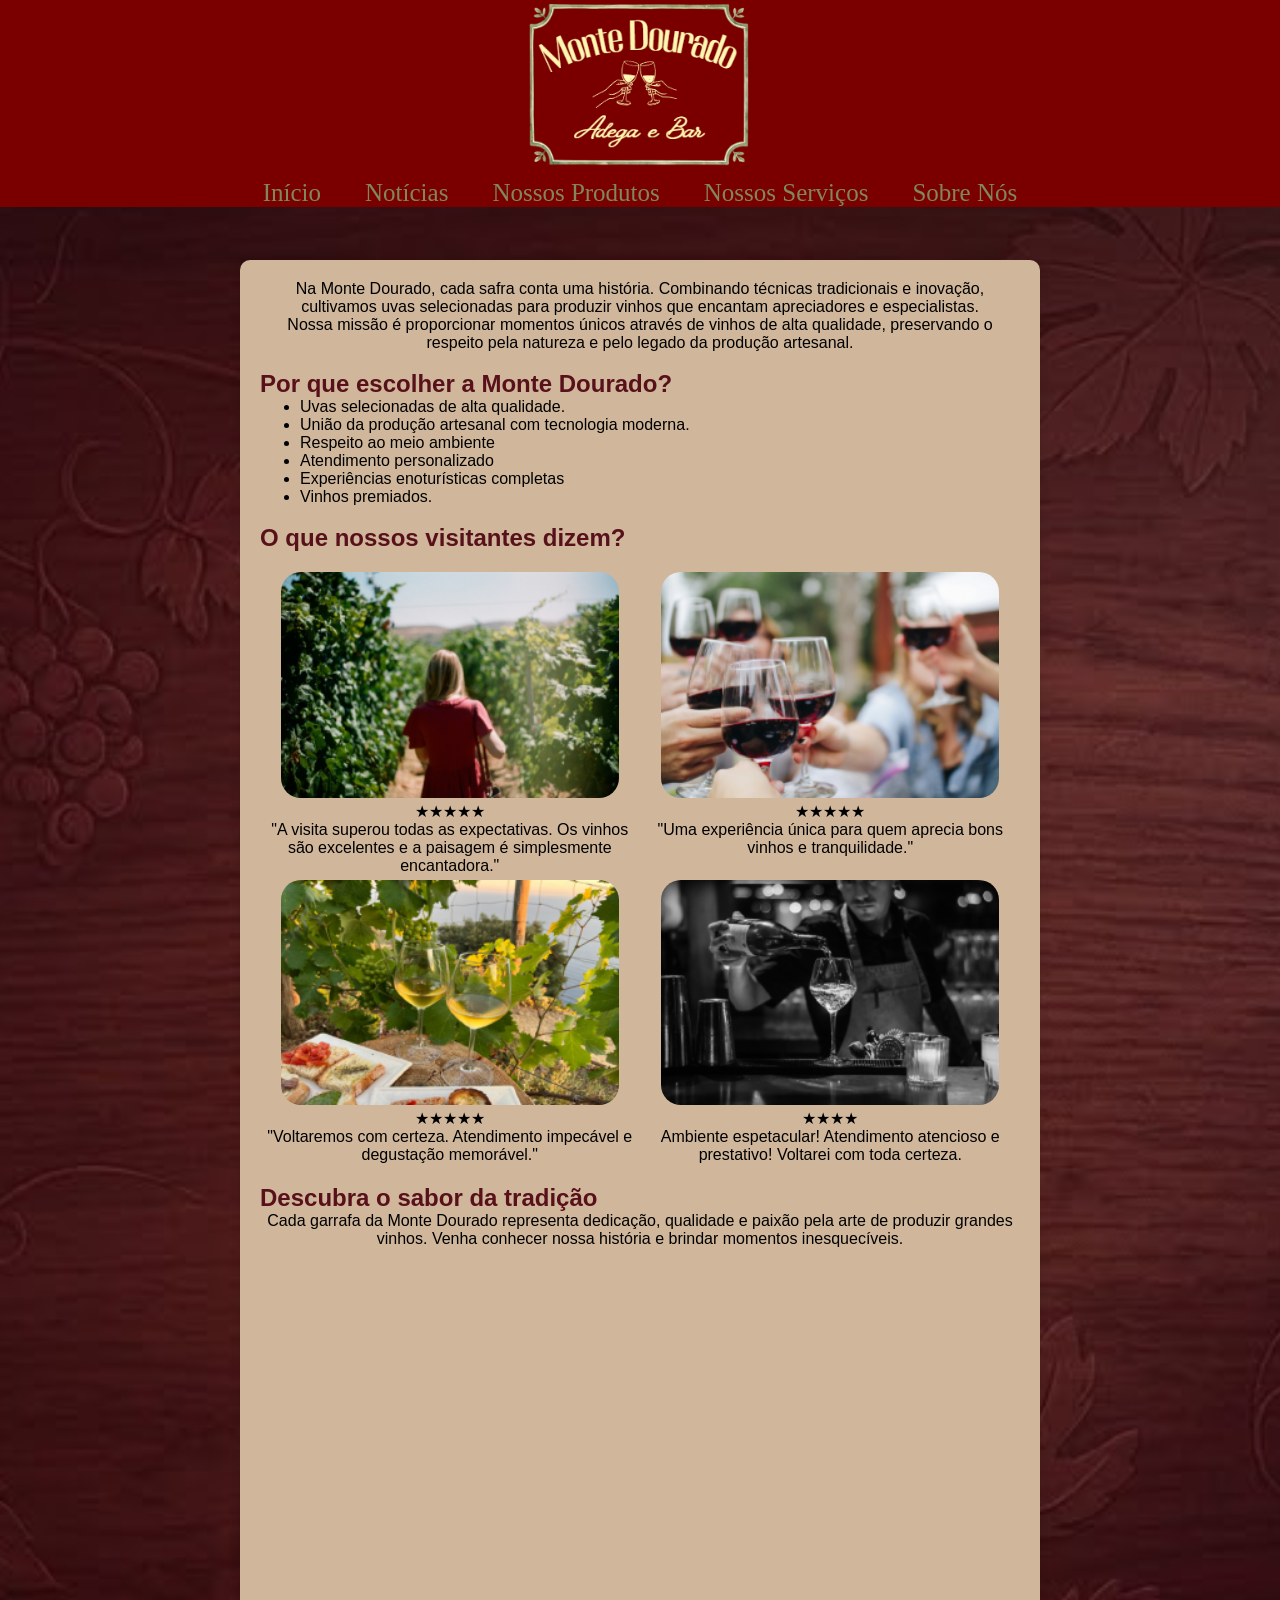
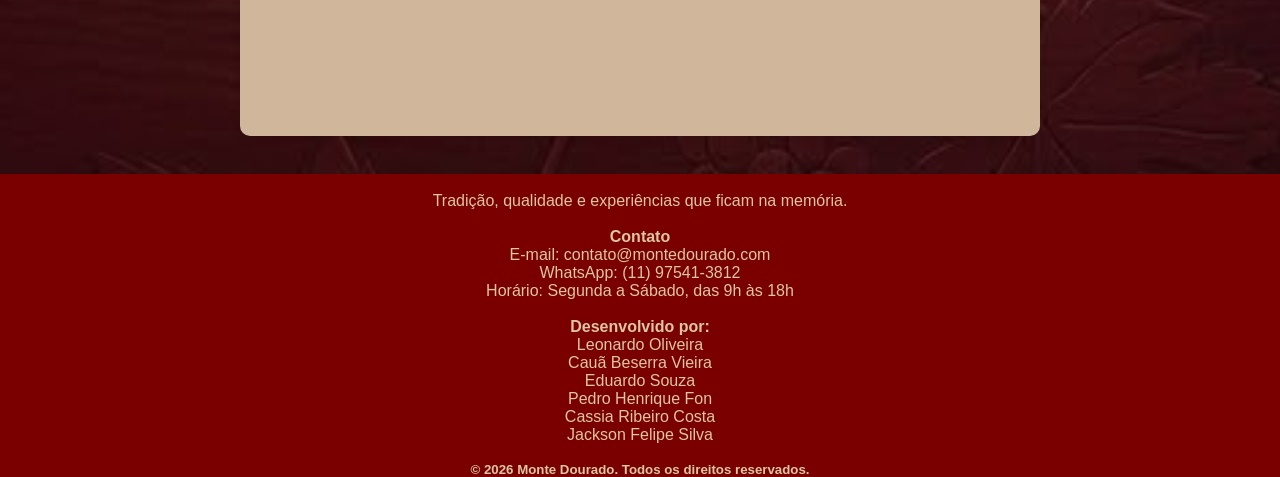
<file: index.html>
<!-- Cassia -->
<!DOCTYPE html>
<html lang="pt-br">
<head>
    <meta charset="UTF-8">
    <meta name="viewport" content="width=device-width, initial-scale=1.0">
    <link rel="stylesheet" href="CSS/style.css">
</head>
<header>
    <figure>
        <img id="imagem-topo" src="Img/logo.png" alt="Logo da Adega">
    </figure>
    <nav>
        <a href="index.html">Início</a>
        <a href="noticias.html">Notícias</a>
        <a href="produtos.html">Nossos Produtos</a>
        <a href="servicos.html">Nossos Serviços</a>
        <a href="portifolio.html">Sobre Nós</a>
    </nav>
    <h2 id="saudacao"></h2>
</header>
<body>
    <script>
   alert("Bem-vindo ao site da Monte Dourado! Explore nossas notícias, produtos, serviços e conheça nossa equipe.");
   let nome = prompt("Qual é o seu nome?");
    if (nome) {
        document.getElementById("saudacao").textContent = "Olá, " + nome + "!";
    }
   confirm("Você deseja receber atualizações sobre nossos vinhos e eventos?"); 
   </script>
</body>
<br>
<div class="container">
    <p>Na Monte Dourado, cada safra conta uma história. Combinando técnicas tradicionais e inovação, cultivamos uvas selecionadas para produzir vinhos que encantam apreciadores e especialistas.</p>
    <p>Nossa missão é proporcionar momentos únicos através de vinhos de alta qualidade, preservando o respeito pela natureza e pelo legado da produção artesanal.</p>
    <br>
    <h2>Por que escolher a Monte Dourado?</h2>
    <ul>
        <li>Uvas selecionadas de alta qualidade.</li>
        <li>União da produção artesanal com tecnologia moderna.</li>
        <li>Respeito ao meio ambiente</li>
        <li>Atendimento personalizado</li>
        <li>Experiências enoturísticas completas</li>
        <li>Vinhos premiados.</li>
    </ul>
    <br>
    <section class="conteudo" id="grid-conteudo">
         <h2>O que nossos visitantes dizem?</h2>
         <br>
        <div class="grid">
            <div><figure>
                <img class="imagens-site"src="Img/av1.png" alt="Avaliação">
                <figcaption>★★★★★</figcaption>
                <p>"A visita superou todas as expectativas. Os vinhos são excelentes e a paisagem é simplesmente encantadora."</p>
                </figure>
            </div>
            <div><figure>
                <img class="imagens-site" src="Img/av2.png" alt="Avaliação">
                <figcaption>★★★★★</figcaption>
                <p>"Uma experiência única para quem aprecia bons vinhos e tranquilidade."</p>
                </figure>
            </div>
            <div><figure>
                <img class="imagens-site" src="Img/av3.png" alt="Avaliação">
                <figcaption>★★★★★</figcaption>
                <p>"Voltaremos com certeza. Atendimento impecável e degustação memorável."</p>
                </figure>
            </div>
            <div><figure>
                <img  class="imagens-site" src="Img/av4..png" alt="">
                <figcaption>★★★★</figcaption>
                <p>Ambiente espetacular! Atendimento atencioso e prestativo! Voltarei com toda certeza.</p>
            </figure>
        </div>
        </div>
    </section>
    <br>
    <h2>Descubra o sabor da tradição</h2>
    <p>Cada garrafa da Monte Dourado representa dedicação, qualidade e paixão pela arte de produzir grandes vinhos. Venha conhecer nossa história e brindar momentos inesquecíveis.</p>
    <iframe  src="https://www.google.com/maps/embed?pb=!1m18!1m12!1m3!1d58526.89052923993!2d-47.17387270852535!3d-23.534996304477232!2m3!1f0!2f0!3f0!3m2!1i1024!2i768!4f13.1!3m3!1m2!1s0x94cf0d39795ab455%3A0x2b1f6f48ca97e6a6!2sTerra%20do%20Vinho!5e0!3m2!1sen!2sbr!4v1790915895243!5m2!1sen!2sbr" width="600" height="450" style="border:0;" allowfullscreen="" loading="lazy" referrerpolicy="strict-origin-when-cross-origin"></iframe>
    <br>
</div>
<br>
<body>
    <footer>
    <br>
    <p>Tradição, qualidade e experiências que ficam na memória.</p>
     <br>   
    <h4 id="roda">Contato</h4>

    <p>E-mail: contato@montedourado.com</p>
    <p>WhatsApp: (11) 97541-3812</p>
    <p>Horário: Segunda a Sábado, das 9h às 18h</p>
    <br>

    <h4 id="roda">Desenvolvido por:</h4>

    <p>Leonardo Oliveira</p>
    <p>Cauã Beserra Vieira</p>
    <p>Eduardo Souza</p>
    <p>Pedro Henrique Fon</p>
    <p>Cassia Ribeiro Costa</p>
    <p>Jackson Felipe Silva</p>
    <br>
    <h5>© 2026 Monte Dourado. Todos os direitos reservados.</h5>
</footer>
</body>
</html>
</file>
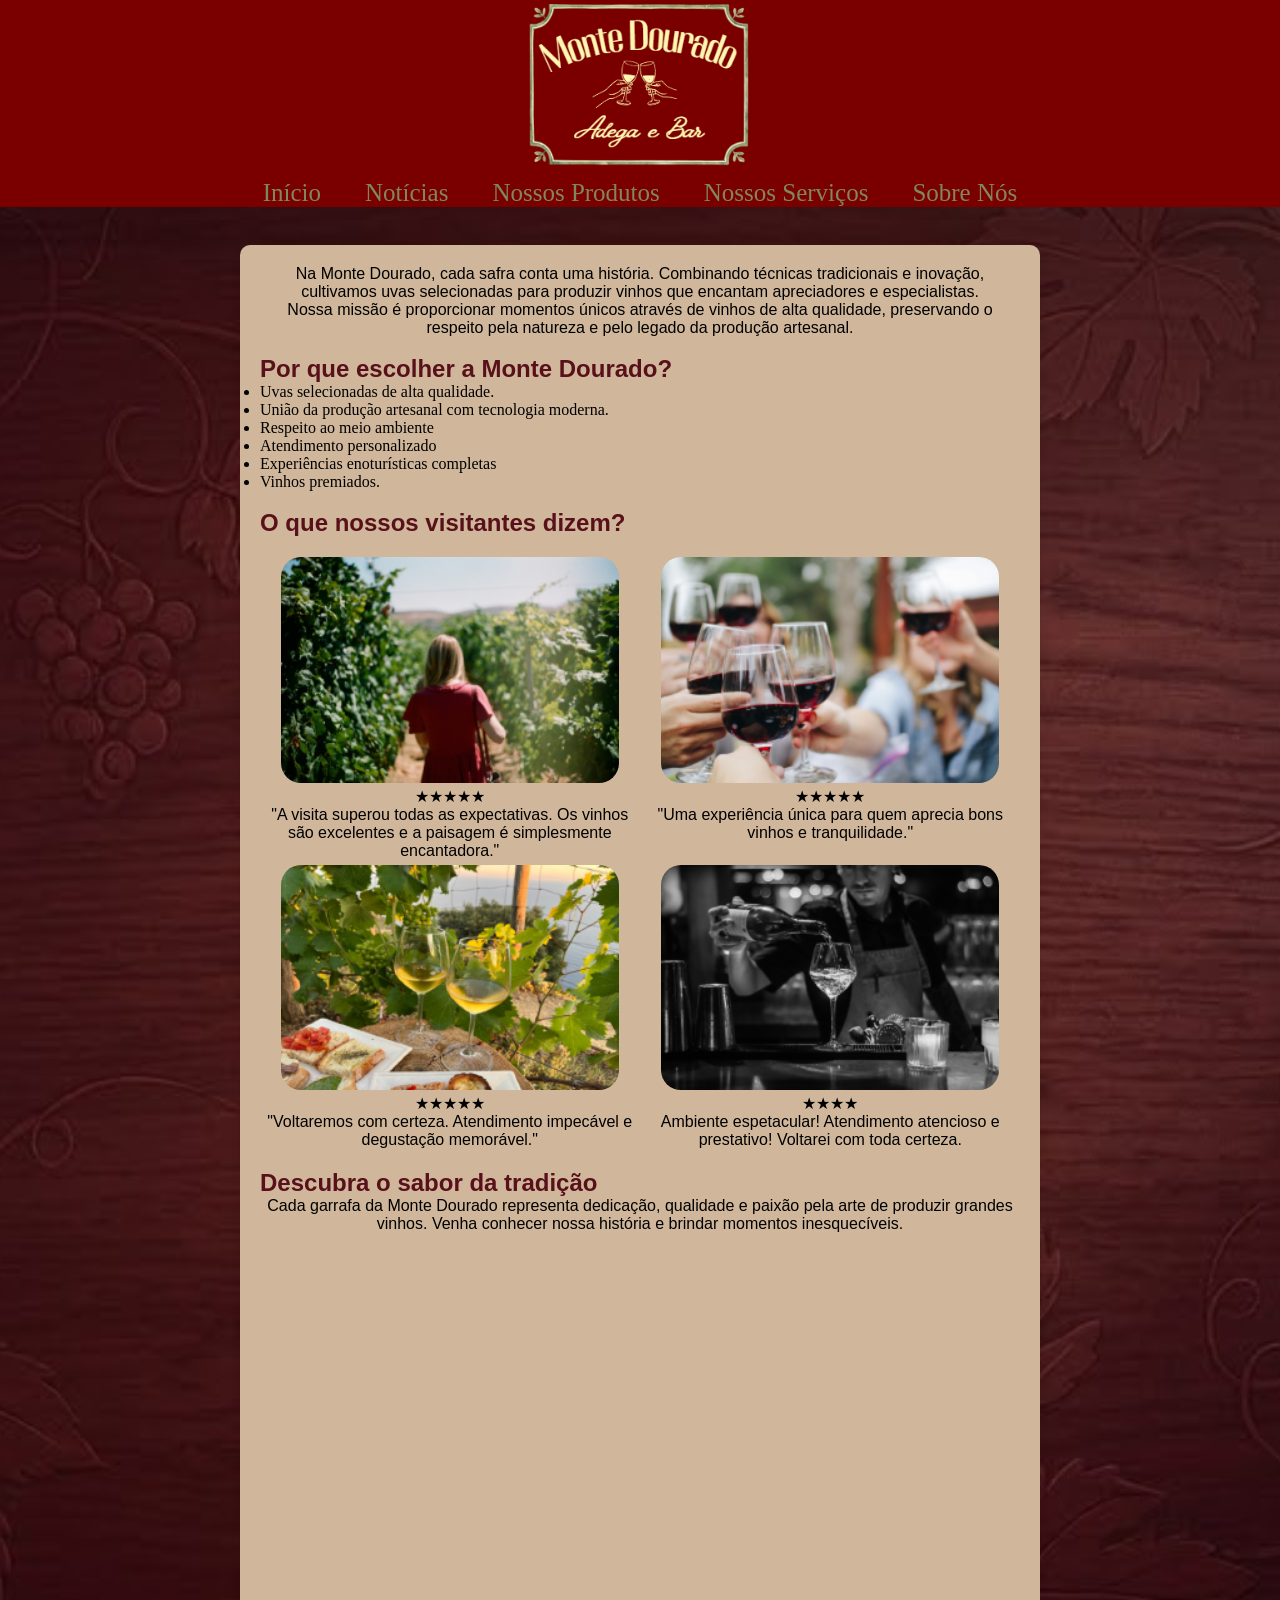
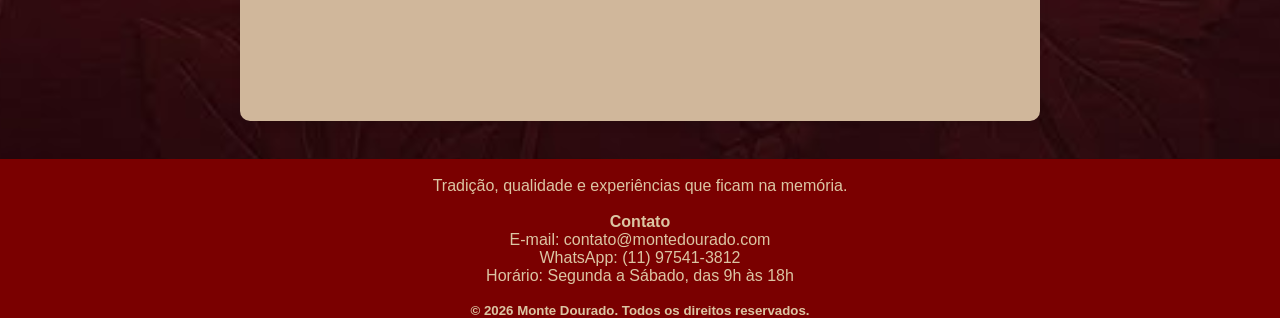
<file: adega-Desenvolvimento/index.html>
<!-- Cassia -->
<!DOCTYPE html>
<html lang="pt-br">
<head>
    <meta charset="UTF-8">
    <meta name="viewport" content="width=device-width, initial-scale=1.0">
    <link rel="stylesheet" href="CSS/style.css">
</head>
<header>
    <figure>
        <img id="imagem-topo" src="Img/logo.png" alt="Logo da Adega">
    </figure>
    <nav>
        <a href="index.html">Início</a>
        <a href="noticias.html">Notícias</a>
        <a href="produtos.html">Nossos Produtos</a>
        <a href="servicos.html">Nossos Serviços</a>
        <a href="portifolio.html">Sobre Nós</a>
    </nav>
</header>
<br>
<div class="container">
    <p>Na Monte Dourado, cada safra conta uma história. Combinando técnicas tradicionais e inovação, cultivamos uvas selecionadas para produzir vinhos que encantam apreciadores e especialistas.</p>
    <p>Nossa missão é proporcionar momentos únicos através de vinhos de alta qualidade, preservando o respeito pela natureza e pelo legado da produção artesanal.</p>
    <br>
    <h2>Por que escolher a Monte Dourado?</h2>
    <ul>
        <li>Uvas selecionadas de alta qualidade.</li>
        <li>União da produção artesanal com tecnologia moderna.</li>
        <li>Respeito ao meio ambiente</li>
        <li>Atendimento personalizado</li>
        <li>Experiências enoturísticas completas</li>
        <li>Vinhos premiados.</li>
    </ul>
    <br>
    <section class="conteudo" id="grid-conteudo">
         <h2>O que nossos visitantes dizem?</h2>
         <br>
        <div class="grid">
            <div><figure>
                <img class="imagens-site"src="Img/av1.png" alt="Avaliação">
                <figcaption>★★★★★</figcaption>
                <p>"A visita superou todas as expectativas. Os vinhos são excelentes e a paisagem é simplesmente encantadora."</p>
                </figure>
            </div>
            <div><figure>
                <img class="imagens-site" src="Img/av2.png" alt="Avaliação">
                <figcaption>★★★★★</figcaption>
                <p>"Uma experiência única para quem aprecia bons vinhos e tranquilidade."</p>
                </figure>
            </div>
            <div><figure>
                <img class="imagens-site" src="Img/av3.png" alt="Avaliação">
                <figcaption>★★★★★</figcaption>
                <p>"Voltaremos com certeza. Atendimento impecável e degustação memorável."</p>
                </figure>
            </div>
            <div><figure>
                <img  class="imagens-site" src="Img/av4..png" alt="">
                <figcaption>★★★★</figcaption>
                <p>Ambiente espetacular! Atendimento atencioso e prestativo! Voltarei com toda certeza.</p>
            </figure>
        </div>
        </div>
    </section>
    <br>
    <h2>Descubra o sabor da tradição</h2>
    <p>Cada garrafa da Monte Dourado representa dedicação, qualidade e paixão pela arte de produzir grandes vinhos. Venha conhecer nossa história e brindar momentos inesquecíveis.</p>
    <iframe  src="https://www.google.com/maps/embed?pb=!1m18!1m12!1m3!1d58526.89052923993!2d-47.17387270852535!3d-23.534996304477232!2m3!1f0!2f0!3f0!3m2!1i1024!2i768!4f13.1!3m3!1m2!1s0x94cf0d39795ab455%3A0x2b1f6f48ca97e6a6!2sTerra%20do%20Vinho!5e0!3m2!1sen!2sbr!4v1790915895243!5m2!1sen!2sbr" width="600" height="450" style="border:0;" allowfullscreen="" loading="lazy" referrerpolicy="strict-origin-when-cross-origin"></iframe>
    <br>
</div>
<br>
<body>
    <footer>
        <br>
        <p>Tradição, qualidade e experiências que ficam na memória.</p>
        <br>
        <h4>Contato</h4>
        <p>E-mail: contato@montedourado.com</p>
        <p>WhatsApp: (11) 97541-3812</p>
        <p>Horário: Segunda a Sábado, das 9h às 18h</p>
        <br>
        <h5>© 2026 Monte Dourado. Todos os direitos reservados.</h5>
    </footer>
</body>
</html>
</file>
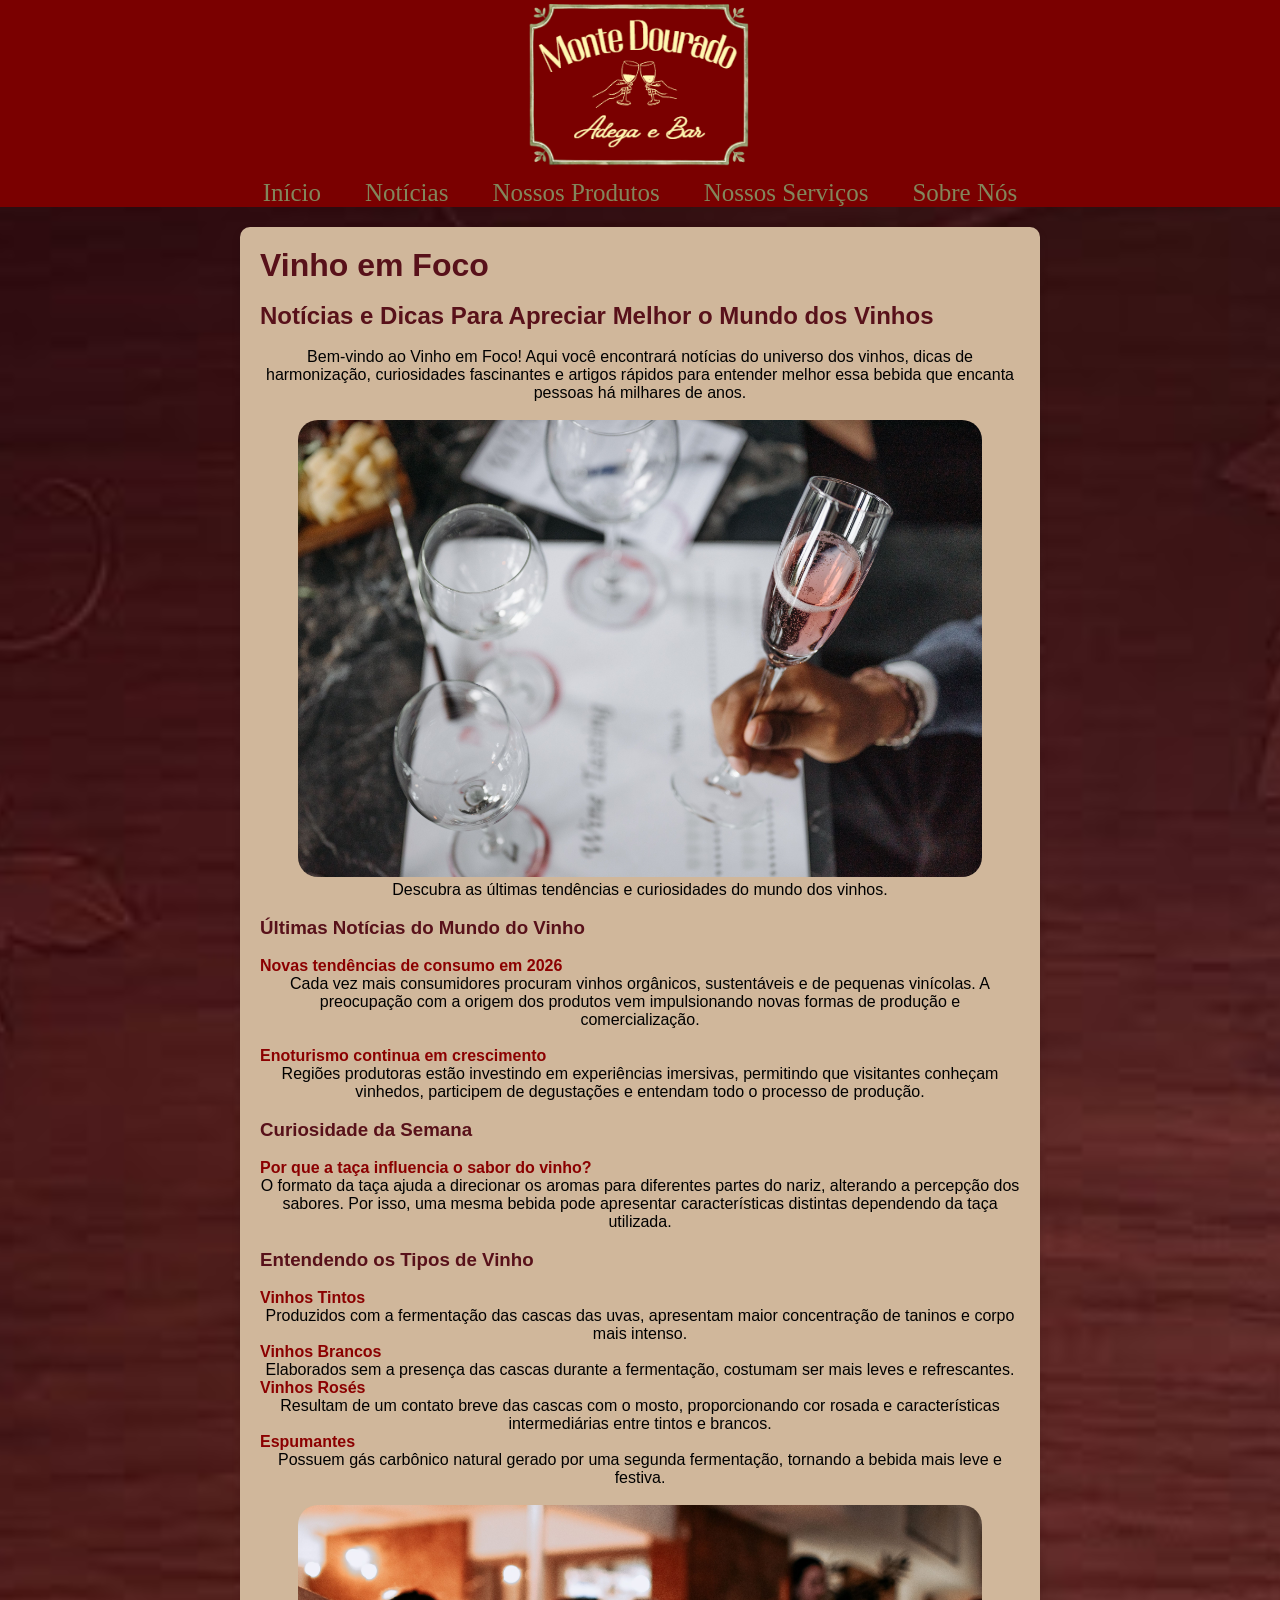
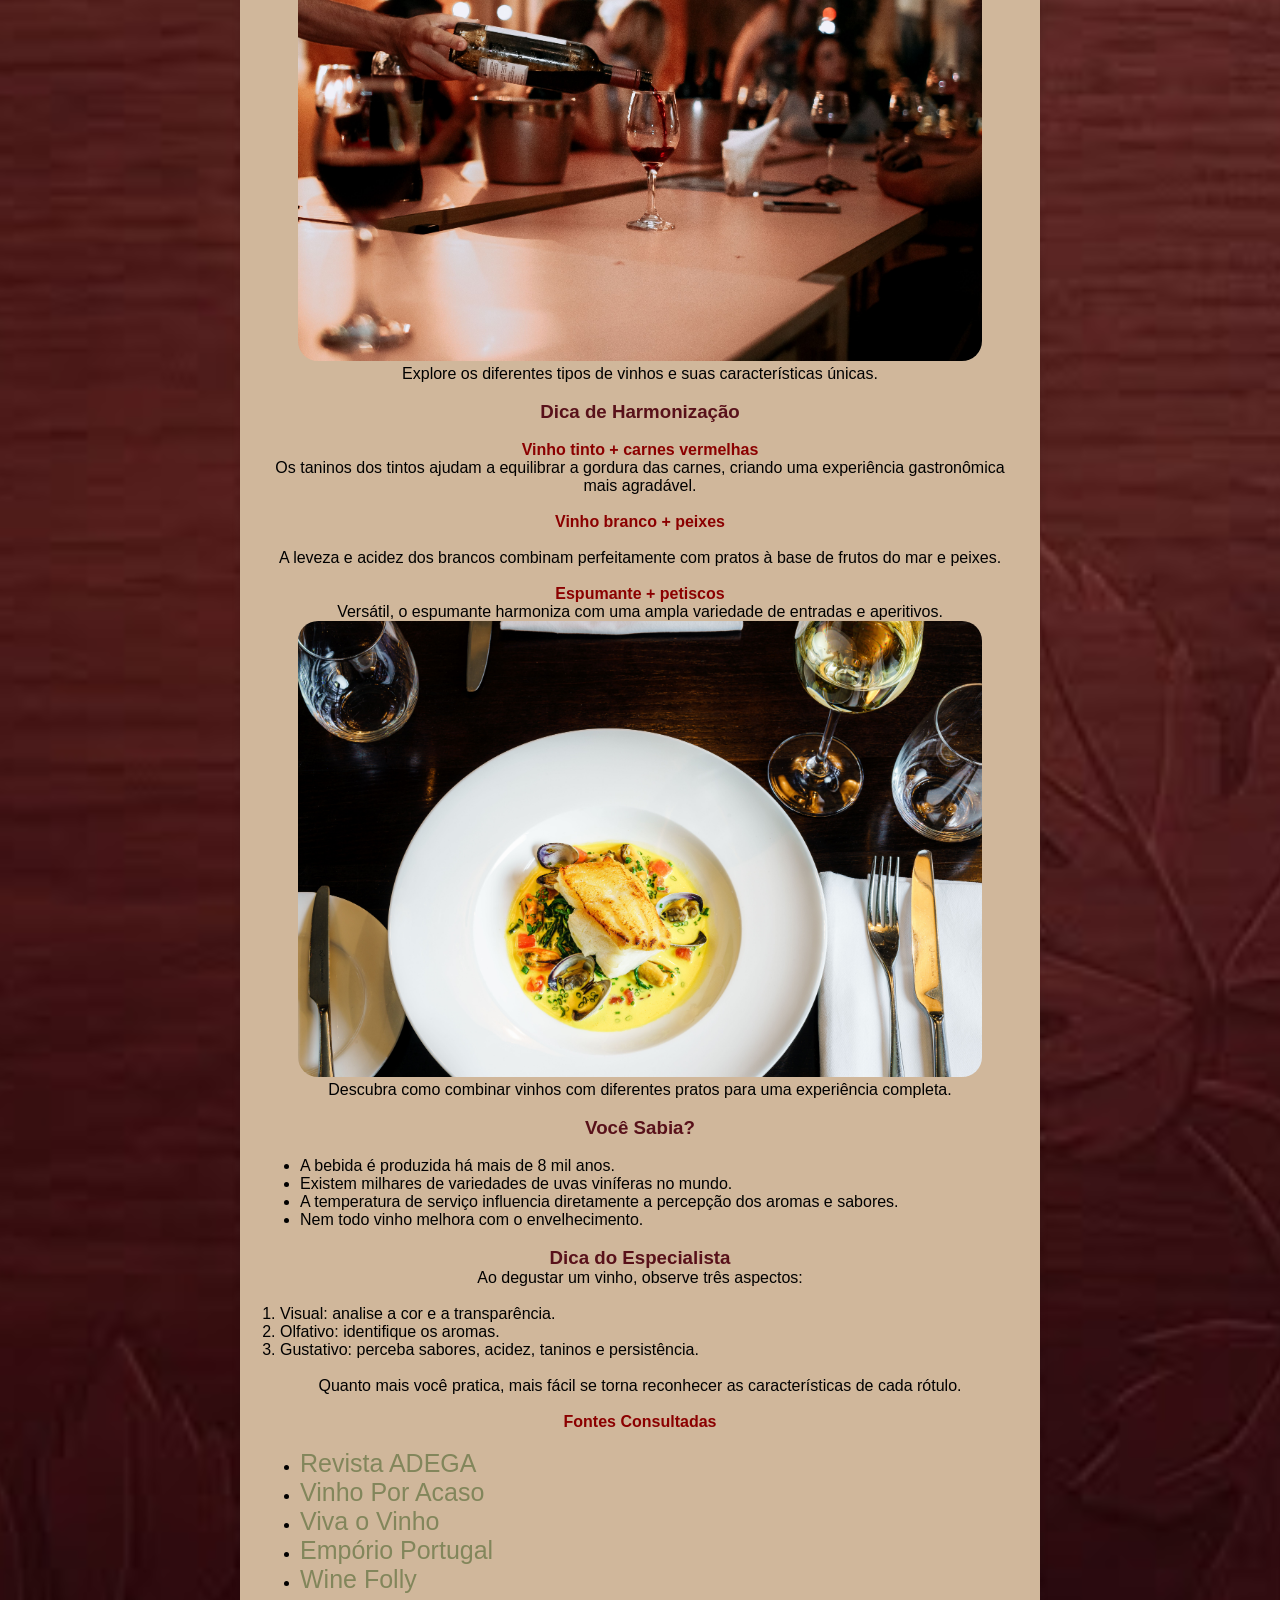
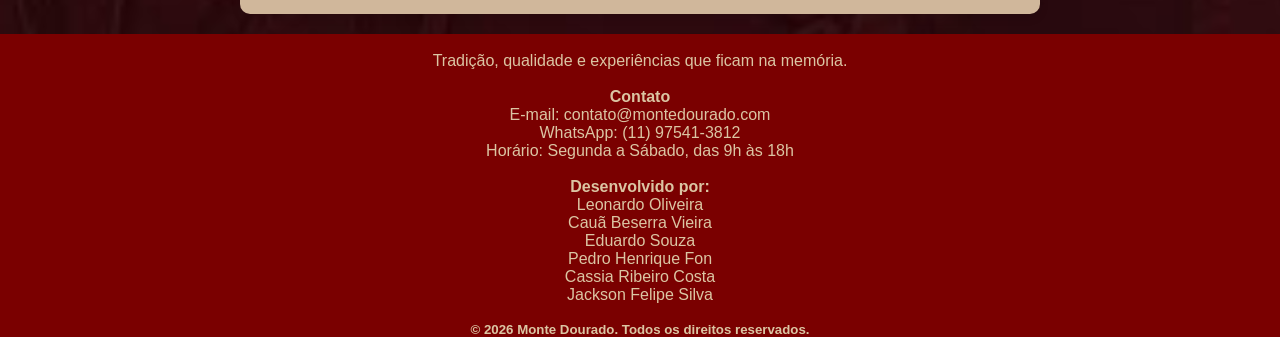
<file: noticias.html>
<!DOCTYPE html>

<html lang="pt-br">

<head>
    <meta charset="UTF-8">
    <meta name="viewport" content="width=device-width, initial-scale=1.0">
    <title>Notícias - Monte Dourado</title>
    <link rel="stylesheet" href="CSS/style.css">
</head>

<body>
<header id="inicio">

    <figure>
        <img id="imagem-topo" src="Img/logo.png" alt="Logo da Monte Dourado">
    </figure>

    <nav>
        <a href="index.html">Início</a>
        <a href="noticias.html">Notícias</a>
        <a href="produtos.html">Nossos Produtos</a>
        <a href="servicos.html">Nossos Serviços</a>
        <a href="portifolio.html">Sobre Nós</a>
    </nav>

</header>

<div class="container">

    <h1>Vinho em Foco</h1>
    <br>
    <h2>Notícias e Dicas Para Apreciar Melhor o Mundo dos Vinhos</h2>
    <br>
    <p>Bem-vindo ao Vinho em Foco!  Aqui você encontrará notícias do universo dos vinhos, dicas de harmonização, curiosidades fascinantes e artigos rápidos para entender melhor essa bebida que encanta pessoas há milhares de anos.</p>
    <br>
    <figure>
        <img class="imagens-site" src="Img/taca_de_vinho.jpg" alt="Notícia sobre vinhos">
        <figcaption>Descubra as últimas tendências e curiosidades do mundo dos vinhos.</figcaption>
    </figure>
    <br>
    <h3>Últimas Notícias do Mundo do Vinho</h3>
    <br>
    <h4>Novas tendências de consumo em 2026</h4>
    <p>Cada vez mais consumidores procuram vinhos orgânicos, sustentáveis e de pequenas vinícolas. A preocupação com a origem dos produtos vem impulsionando novas formas de produção e comercialização.</p>
    <br>
    <h4>Enoturismo continua em crescimento</h4>
    <p>Regiões produtoras estão investindo em experiências imersivas, permitindo que visitantes conheçam vinhedos, participem de degustações e entendam todo o processo de produção.</p>

    <br>
    <h3>Curiosidade da Semana</h3>
    <br>
    <h4>Por que a taça influencia o sabor do vinho?</h4>

    <p>O formato da taça ajuda a direcionar os aromas para diferentes partes do nariz, alterando a percepção dos sabores. Por isso, uma mesma bebida pode apresentar características distintas dependendo da taça utilizada.</p>

    <br>
    <h3>Entendendo os Tipos de Vinho</h3>
    <br>
    <h4>Vinhos Tintos</h4>

    <p>Produzidos com a fermentação das cascas das uvas, apresentam maior concentração de taninos e corpo mais intenso.</p>

    <h4>Vinhos Brancos</h4>

    <p>Elaborados sem a presença das cascas durante a fermentação, costumam ser mais leves e refrescantes.</p>

    <h4>Vinhos Rosés</h4>

    <p>Resultam de um contato breve das cascas com o mosto, proporcionando cor rosada e características intermediárias entre tintos e brancos.</p>

    <h4>Espumantes</h4>

    <p>Possuem gás carbônico natural gerado por uma segunda fermentação, tornando a bebida mais leve e festiva.</p>
    <br>
    <figure>
        <img class="imagens-site" src="Img/servir.jpg" alt="Tipos de vinhos">
        <figcaption>Explore os diferentes tipos de vinhos e suas características únicas.</figcaption>
    <br>
    <h3>Dica de Harmonização</h3>
    <br>
    <h4>Vinho tinto + carnes vermelhas</h4>

    <p>Os taninos dos tintos ajudam a equilibrar a gordura das carnes, criando uma experiência gastronômica mais agradável.</p>
    <br>
    <h4>Vinho branco + peixes</h4>
    <br>

    <p>A leveza e acidez dos brancos combinam perfeitamente com pratos à base de frutos do mar e peixes.</p>
    <br>

    <h4>Espumante + petiscos</h4>

    <p>Versátil, o espumante harmoniza com uma ampla variedade de entradas e aperitivos.</p>
    <figure>
        <img class="imagens-site" src="Img/peixe.jpg" alt="Harmonização de vinhos">
        <figcaption>Descubra como combinar vinhos com diferentes pratos para uma experiência completa.</figcaption>
    </figure>
    <br>
    <h3>Você Sabia?</h3>
    <br>
    <ul>
        <li>A bebida é produzida há mais de 8 mil anos.</li>
        <li>Existem milhares de variedades de uvas viníferas no mundo.</li>
        <li>A temperatura de serviço influencia diretamente a percepção dos aromas e sabores.</li>
        <li>Nem todo vinho melhora com o envelhecimento.</li>
    </ul>

    <br>

    <h3>Dica do Especialista</h3>

    <p>Ao degustar um vinho, observe três aspectos:</p>
    <br>
    <ol>
        <li>Visual: analise a cor e a transparência.</li>
        <li>Olfativo: identifique os aromas.</li>
        <li>Gustativo: perceba sabores, acidez, taninos e persistência.</li>
    </ol>
    <br>
    <p>Quanto mais você pratica, mais fácil se torna reconhecer as características de cada rótulo.</p>
    <br>
    <div class="fontes">
    <h4>Fontes Consultadas</h4> 
    <br>

    <ul> 
        <li><a href="https://revistaadega.uol.com.br/" target="_blank">Revista ADEGA</a></li> 
        <li><a href="https://vinhoporacaso.com.br/" target="_blank">Vinho Por Acaso</a></li>
        <li><a href="https://vivaovinho.pt/" target="_blank">Viva o Vinho</a></li> 
        <li><a href="https://emporioportugal.com/" target="_blank">Empório Portugal</a></li> 
        <li><a href="https://winefolly.com/" target="_blank">Wine Folly</a></li> 
    </ul>
    </div>
</div>
<body>
    <footer>
    <br>
    <p>Tradição, qualidade e experiências que ficam na memória.</p>
     <br>   
    <h4 id="roda">Contato</h4>

    <p>E-mail: contato@montedourado.com</p>
    <p>WhatsApp: (11) 97541-3812</p>
    <p>Horário: Segunda a Sábado, das 9h às 18h</p>
    <br>

    <h4 id="roda">Desenvolvido por:</h4>

    <p>Leonardo Oliveira</p>
    <p>Cauã Beserra Vieira</p>
    <p>Eduardo Souza</p>
    <p>Pedro Henrique Fon</p>
    <p>Cassia Ribeiro Costa</p>
    <p>Jackson Felipe Silva</p>
    <br>
    <h5>© 2026 Monte Dourado. Todos os direitos reservados.</h5>
</footer>
</body>
</html>
</file>
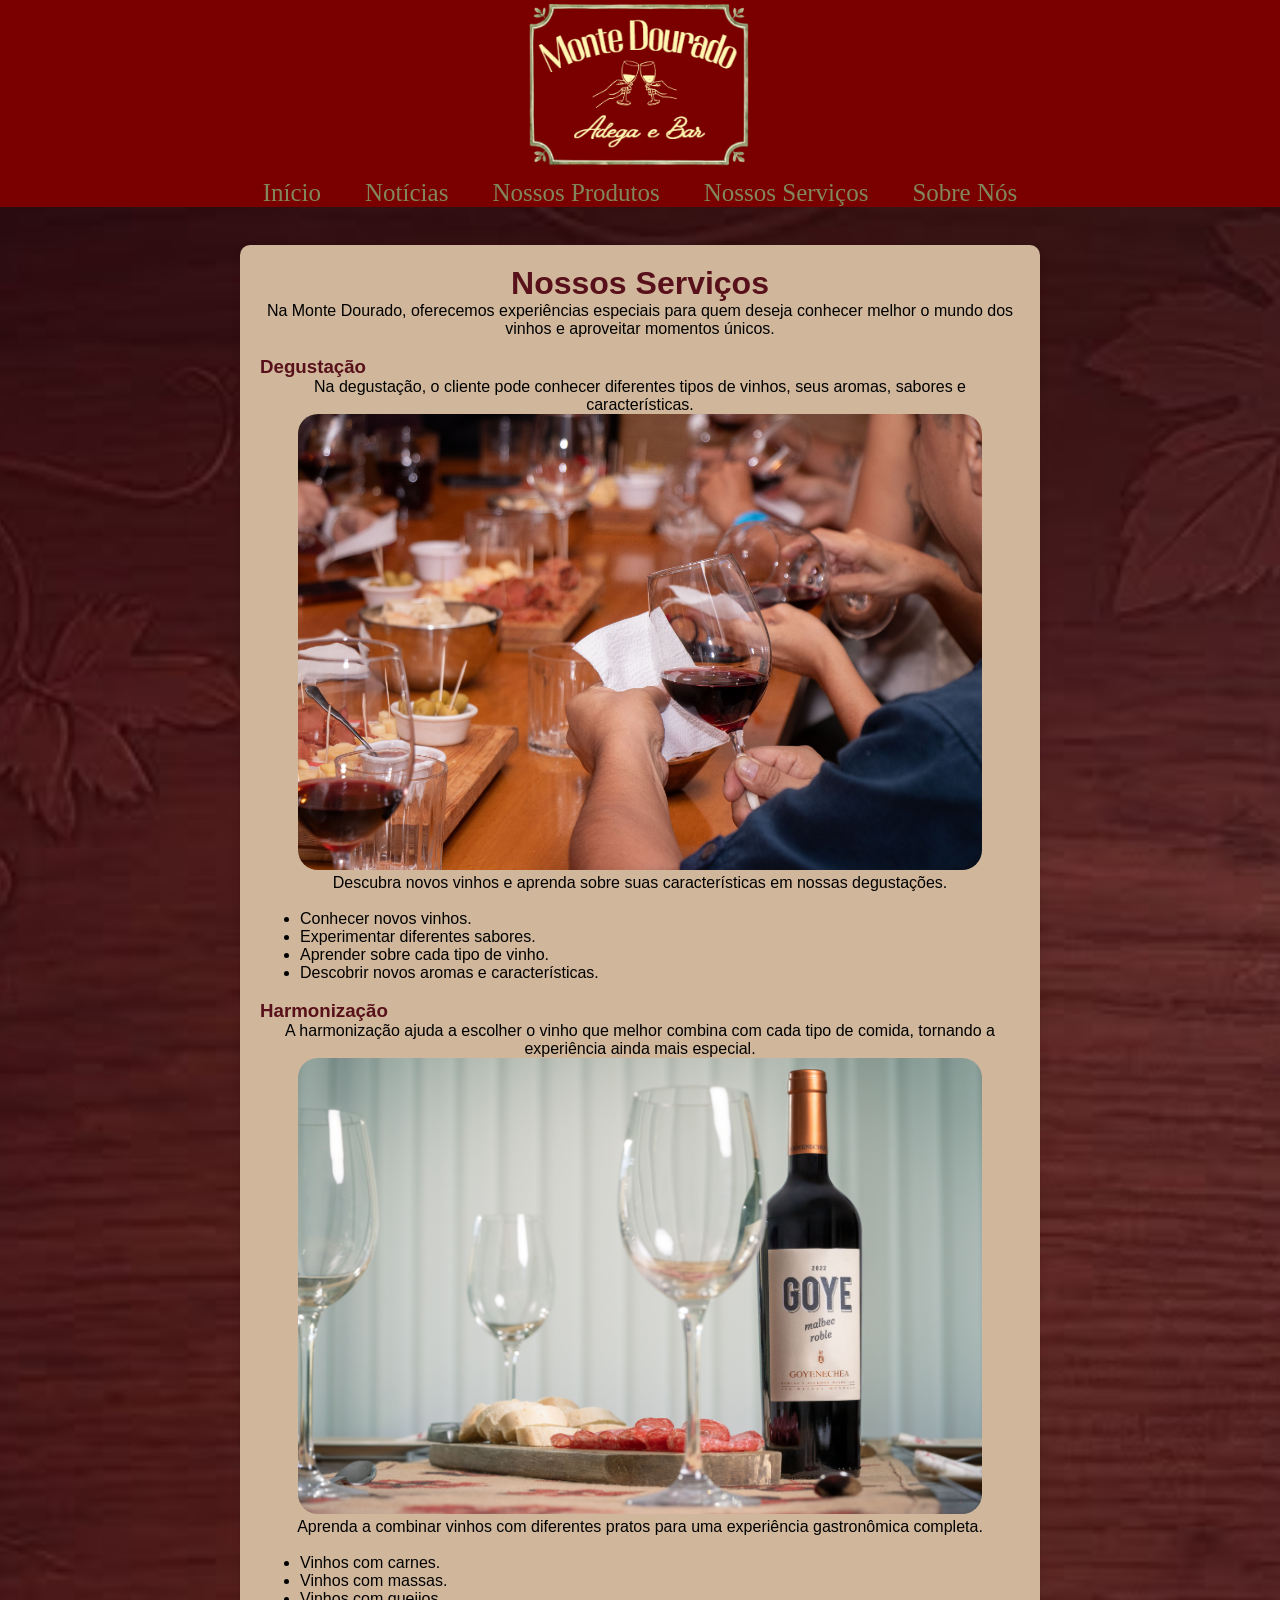
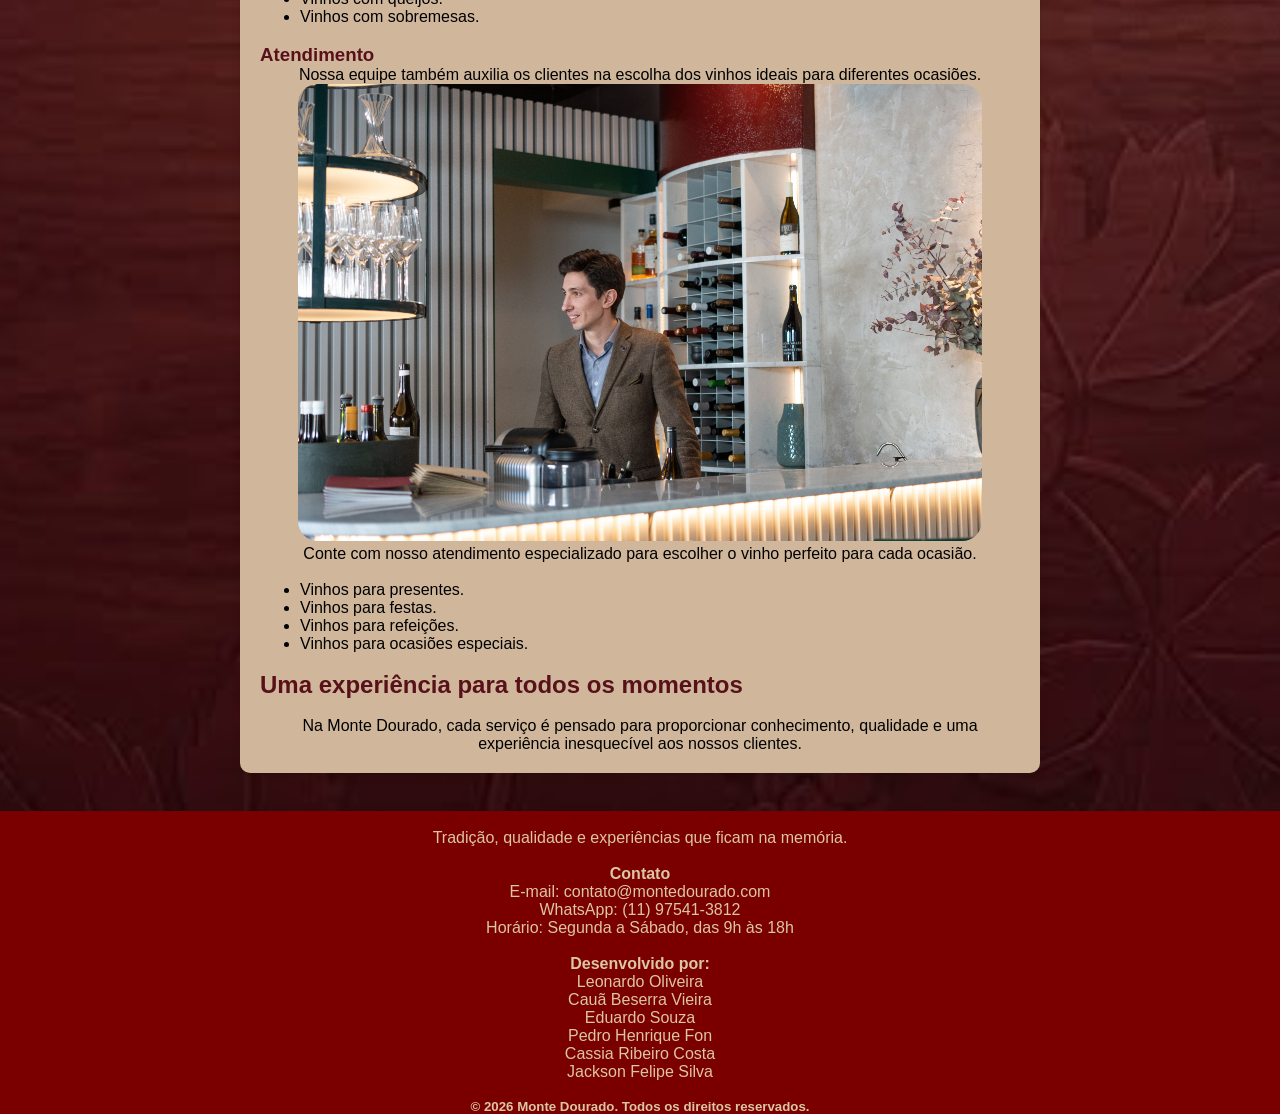
<file: servicos.html>
<!-- felipe -->
<!DOCTYPE html>
<html lang="pt-br">
<head>
<meta charset="UTF-8">
<meta name="viewport" content="width=device-width, initial-scale=1.0">
<title>Serviços - Monte Dourado</title>
<link rel="stylesheet" href="CSS/style.css">
</head>
<body>
<header id="inicio">
    <figure>
        <img id="imagem-topo" src="Img/logo.png" alt="Logo da Monte Dourado">
    </figure>
    <nav>
        <a href="index.html">Início</a>
        <a href="noticias.html">Notícias</a>
        <a href="produtos.html">Nossos Produtos</a>
        <a href="servicos.html">Nossos Serviços</a>
        <a href="portifolio.html">Sobre Nós</a>
    </nav>
</header>
<br>
<div class="container">
    <h1 id =titulo>Nossos Serviços</h2>
    <p>
        Na Monte Dourado, oferecemos experiências especiais para quem deseja
        conhecer melhor o mundo dos vinhos e aproveitar momentos únicos.
    </p>
    <br>
    <section>
        <h3>Degustação</h3>
        <p>
            Na degustação, o cliente pode conhecer diferentes tipos de vinhos,
            seus aromas, sabores e características.
        </p>
        <figure>
            <img class="imagens-site" src="Img/degusta.jpg" alt="Degustação de vinhos">
            <figcaption>Descubra novos vinhos e aprenda sobre suas características em nossas degustações.</figcaption>
            <br>
            <ul>
            <li>Conhecer novos vinhos.</li>
            <li>Experimentar diferentes sabores.</li>
            <li>Aprender sobre cada tipo de vinho.</li>
            <li>Descobrir novos aromas e características.</li>
        </ul>
    </section>
    <br>
    <section>   
        <h3>Harmonização</h3>
        <p>
            A harmonização ajuda a escolher o vinho que melhor combina
            com cada tipo de comida, tornando a experiência ainda mais especial.
        </p>
        <figure>
            <img class="imagens-site" src="Img/harmo.jpg" alt="Harmonização de vinhos">
            <figcaption>Aprenda a combinar vinhos com diferentes pratos para uma experiência gastronômica completa.</figcaption>
        </figure>
        <br>
        <ul>
            <li>Vinhos com carnes.</li>
            <li>Vinhos com massas.</li>
            <li>Vinhos com queijos.</li>
            <li>Vinhos com sobremesas.</li>
        </ul>
    </section>
    <br>
    <section>
        <h3>Atendimento</h3>
        <p>
            Nossa equipe também auxilia os clientes na escolha dos vinhos
            ideais para diferentes ocasiões.
        </p>
        <figure>
            <img class="imagens-site" src="Img/atende.jpg" alt="Atendimento personalizado">
            <figcaption>Conte com nosso atendimento especializado para escolher o vinho perfeito para cada ocasião.</figcaption>
        <br>
        <ul>
            <li>Vinhos para presentes.</li>
            <li>Vinhos para festas.</li>
            <li>Vinhos para refeições.</li>
            <li>Vinhos para ocasiões especiais.</li>
        </ul>
    </section>
    <br>
    <h2>Uma experiência para todos os momentos</h2>
    <br>
    <p>
        Na Monte Dourado, cada serviço é pensado para proporcionar
        conhecimento, qualidade e uma experiência inesquecível aos nossos clientes.
    </p>
</div>
<br>
<body>
    <footer>
    <br>
    <p>Tradição, qualidade e experiências que ficam na memória.</p>
     <br>   
    <h4 id="roda">Contato</h4>

    <p>E-mail: contato@montedourado.com</p>
    <p>WhatsApp: (11) 97541-3812</p>
    <p>Horário: Segunda a Sábado, das 9h às 18h</p>
    <br>

    <h4 id="roda">Desenvolvido por:</h4>

    <p>Leonardo Oliveira</p>
    <p>Cauã Beserra Vieira</p>
    <p>Eduardo Souza</p>
    <p>Pedro Henrique Fon</p>
    <p>Cassia Ribeiro Costa</p>
    <p>Jackson Felipe Silva</p>
    <br>
    <h5>© 2026 Monte Dourado. Todos os direitos reservados.</h5>
</footer>
</body>
</html>
</file>
<file: CSS/style.css>
/* Eduardo fazer CSS */
* {
    margin: 0;
    padding: 0;
    box-sizing: border-box;
}
#saudacao {
    font-family: Arial;
    font-size: 24px;
    color: #82865B;
    text-align: center;
    margin: 15px 0;
}
 
header{
    background-color: #7A0000;
    text-align: center;
}

body{
    background-color: #0b0b0b;
    background-image: url(../Img/adega.jpeg);
    background-size: cover;
    background-position: center;
}
li{
    font-family: arial;
    font-size: 16px;
    text-align: justify;
}

figcaption{
    font-family: arial;
    font-size: 16px;
    text-align: center;
}
#roda{
    color: #f1efc6d2;
}
p{
    font-family: arial;
    font-size: 16px;
    text-align: center;
}

h1{
    font-family: Arial;
    font-size: 30;
}

h2{
     font-family: Arial;
    font-size: 20;
}

h3{
     font-family: Arial;
     font-size: 18;
}
h4{
    font-family: Arial;
    font-size: 16px;
}

figure{
    text-align: center;
}


footer{
    background-color: #7A0000;
    color:white;
    font-family: arial;
    text-align: center;
}
ul {
    margin-left: 20px;
    padding-left: 0;
    text-align: justify;
}
li {
    margin-left: 20px;
    padding-left: 0;
    text-align: justify;
}
#titulo{
    text-align: center;
    color: #58111a;
}

.container{
    width: 90%;
    max-width: 800px;
    margin: 20px auto;
    height: auto;
    padding: 20px;
    background-color: #d0b79b;
    text-align: justify;
    border-radius: 10px;
    box-shadow: 0 4px 10px rgba(0, 0, 0, 0.1);
}

nav {
    text-align: center;
}

nav a {
    margin: 0 20px;
    text-decoration: none;
    color: #82865B;
    
}
header img{
    max-width: 250px;
    background-size: cover;
    width: 100%;
}
h1, h2, h3{
    color: #58111a ;
}
h4{
    color: #8B0000 ;
}
a{
    color: #82865B;
    text-decoration: none;
    font-size: 25px
}

.imagens-site{
    border-radius: 20px;
    width: 90%;
    height: 30%;
    
    
}
iframe{
    display: block;
    margin: 0 auto;
    border-radius: 10px;
}

.imagens-site:hover{
    border-radius: 20px;
    width: 90%;
    height: 30%;
    opacity: 0.7;
}
.fontes a:hover{
    color: #58161a;
    
}
a:hover{
    color: #d0b79b
    
}
    
#grid-conteudo{
    background-color: d0b79b;
}

.grid{
    display: grid;
    grid-template-columns: repeat(auto-fill, minmax(300px, 1fr));
    grid-gap: 1px;
    max-width: 1200px;
    margin: 0 auto;
}

.grid div{
    background-color: #d0b79b;
    text-align: center;
    padding: 2px;
}


.imagem-conteudo{
    border-radius: 20px;
    display: block;
    margin: 20px auto;
    max-width: 60%;
    height: auto;
    box-shadow: 0 4px 10px rgba(0, 0, 0, 0.1);
    transition: transform 0.3s ease, box-shadom 0.3s ease;

}

.imagem-conteudo:hover {
    transform: scale(1.05);
    box-shadow: 0 8px 16px (0,0,0,0.3);
    opacity: 0.9;
}
footer{
    background-color:#7A0000;
    color:#f1efc6d2;
    font-family: arial;
    text-align: center;
}

.menu-footer{
    font-size: 10px;
}
@media(min-width:280px) and (max-width:450px){
    .imagens-site{
        border-radius: 20px;
        width: 90%;
        height: 30%;
    }
}


/*css grid Leonardo*/

/* Grid da página de produtos */

.container-produtos {
    max-width: 1000px;
    text-align: center;
}

.grid-produtos {
    display: grid;
    grid-template-columns: 1fr 1fr 1fr;
    gap: 20px;
}

.produto {
    background-color: white;
    padding: 10px;
    border-radius: 10px;
}


.produto-img {
    width: 250px;
    height: 250px;
    margin: 0 auto;
    overflow: hidden;
}

.produto-img img {
    width: 250px;
    height: 250px;
    object-fit: cover;
    transition: transform 0.3s;
}

.produto-img img:hover {
    transform: scale(1.1);
}

/* Portfólio*/

.container-portfolio {
    max-width: 800px;
    text-align: center;
}

.integrante {
    display: flex;
    align-items: center;
    gap: 20px;
    background-color: white;
    border-radius: 10px;
    padding: 20px;
    margin-top: 20px;
    text-align: left;
}

.integrante img {
    width: 150px;
    height: 150px;
    border-radius: 50%;
    object-fit: cover;
    border: 3px solid #7A0000;
}
#leonardo{
    width: 110px;
    height: 150px;
    border-radius: 50%;
    object-fit: cover;
    border: 3px solid #7A0000;
}

.integrante-texto h2 {
    margin-bottom: 4px;
}

.integrante-texto h3 {
    color: #82865B;
    margin-bottom: 8px;
}

.integrante-texto p {
    text-align: left;
}
</file>
<file: adega-Desenvolvimento/CSS/style.css>
/* Eduardo fazer CSS */
* {
    margin: 0;
    padding: 0;
    box-sizing: border-box;
}
 
header{
    background-color: #7A0000;
    text-align: center;
}

body{
    background-color: #0b0b0b;
    background-image: url(../Img/adega.jpeg);
    background-size: cover;
    background-position: center;
}


p{
    font-family: arial;
    font-size: 16px;
    text-align: center;
}

h1{
    font-family: Arial;
    font-size: 30;
}

h2{
     font-family: Arial;
    font-size: 20;
}

h3{
     font-family: Arial;
     font-size: 18;
}

figure{
    text-align: center;
}


footer{
    background-color: #7A0000;
    color:white;
    font-family: arial;
    text-align: center;
}


.container{
    width: 90%;
    max-width: 800px;
    margin: 20px auto;
    height: auto;
    padding: 20px;
    background-color: #d0b79b;
    text-align: justify;
    border-radius: 10px;
    box-shadow: 0 4px 10px rgba(0, 0, 0, 0.1);
}

nav {
    text-align: center;
}

nav a {
    margin: 0 20px;
    text-decoration: none;
    color: #82865B;
    
}
header img{
    max-width: 250px;
    background-size: cover;
    width: 100%;
}
h1, h2, h3{
    color: #58111a ;
}
a{
    color: #82865B;
    text-decoration: none;
    font-size: 25px
}

.imagens-site{
    border-radius: 20px;
    width: 90%;
    height: 30%;
    
    
}
iframe{
    display: block;
    margin: 0 auto;
    border-radius: 10px;
}

.imagens-site:hover{
    border-radius: 20px;
    width: 90%;
    height: 30%;
    opacity: 0.7;
}
a:hover{
    color: #d0b79b
    
}
    
#grid-conteudo{
    background-color: d0b79b;
}

.grid{
    display: grid;
    grid-template-columns: repeat(auto-fill, minmax(300px, 1fr));
    grid-gap: 1px;
    max-width: 1200px;
    margin: 0 auto;
}

.grid div{
    background-color: #d0b79b;
    text-align: center;
    padding: 2px;
}


.imagem-conteudo{
    border-radius: 20px;
    display: block;
    margin: 20px auto;
    max-width: 60%;
    height: auto;
    box-shadow: 0 4px 10px rgba(0, 0, 0, 0.1);
    transition: transform 0.3s ease, box-shadom 0.3s ease;

}

.imagem-conteudo:hover {
    transform: scale(1.05);
    box-shadow: 0 8px 16px (0,0,0,0.3);
    opacity: 0.9;
}
footer{
    background-color:#7A0000;
    color:#f1efc6d2;
    font-family: arial;
    text-align: center;
}
.menu-footer{
    font-size: 10px;
}
</file>
